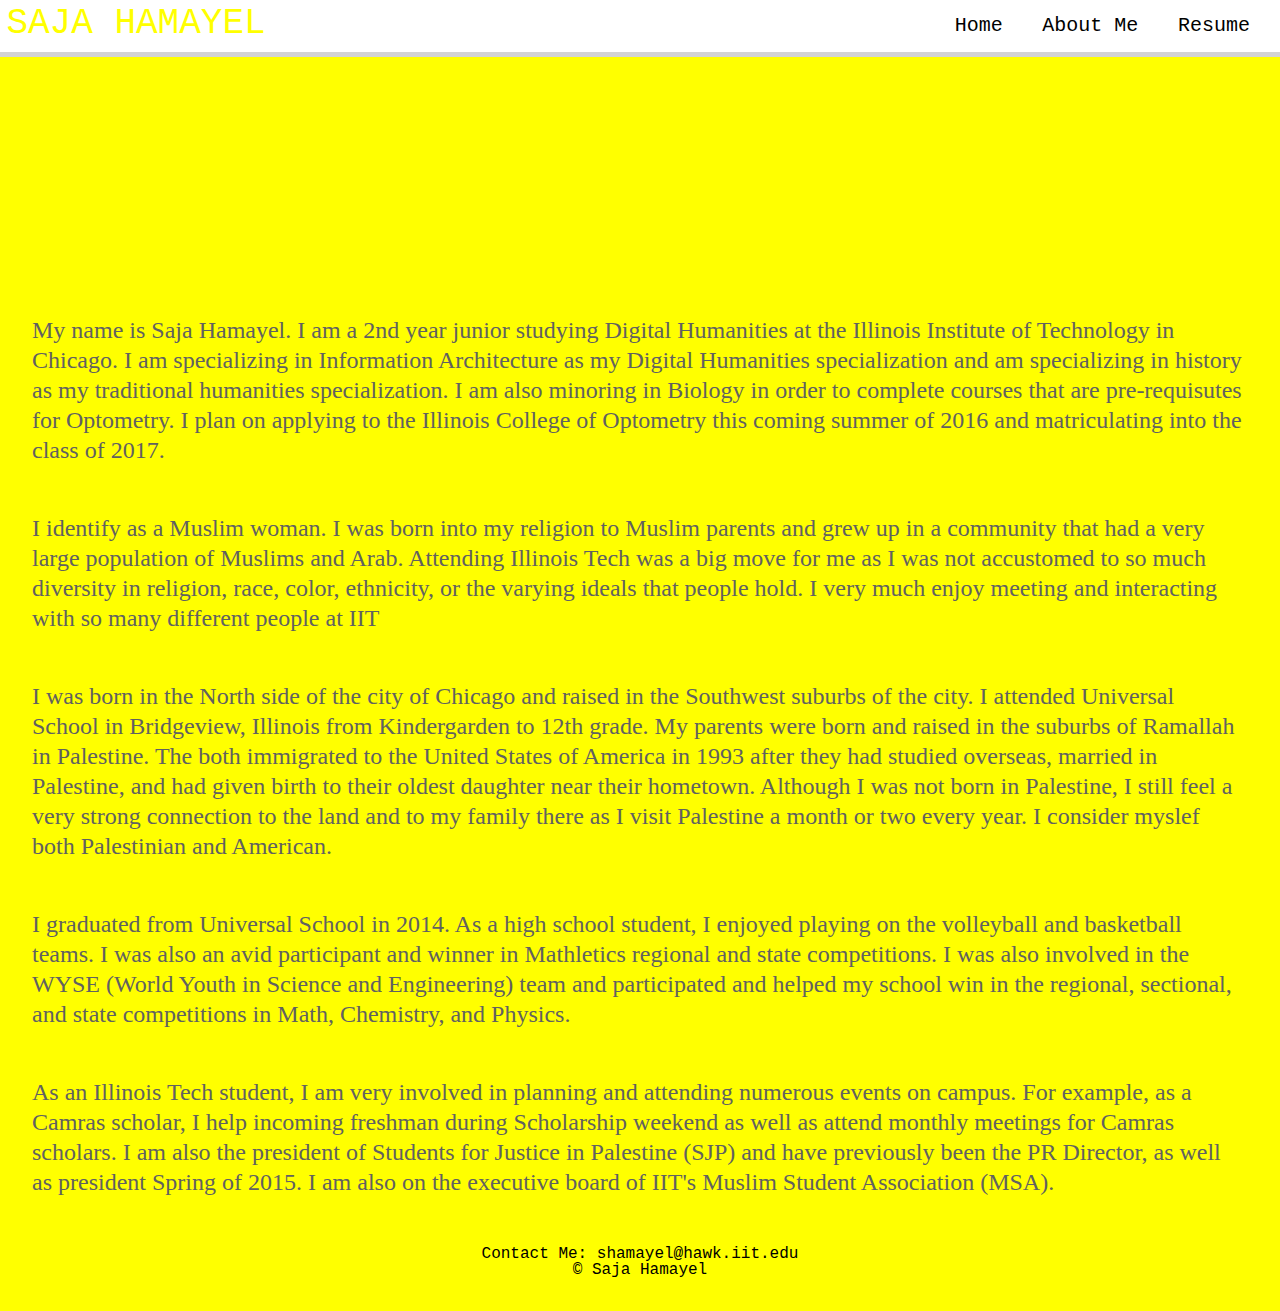
<file: about.html>
<!DOCTYPE html PUBLIC "-//W3C//DTD XHTML 1.0 Strict//EN" "http://www.w3.org/TR/xhtml1/DTD/xhtml1-strict.dtd">
<html xmlns="http://www.w3.org/1999/xhtml" xml:lang="en" lang="en">

<!--Website for COM 421-->
<head>
	<meta http-equiv="Content-Type" content="text/html; charset=utf-8" />	
	<title>Saja Hamayel - Contact Me</title>
	<meta name="Saja Hamayel Resume" content="Saja Hamayel Resume" />
	<link rel="stylesheet" type="text/css" media="screen" href="screen.css" />
</head>

<body>
<header>
<div class="logo">
<a href="index.html">Saja Hamayel</a>
</div>
<nav>
		<ul>
			<li><a href="index.html">Home</a></li>
			<li><a href="about.html">About Me</a></li>			
			<li><a href="resume.html">Resume</a></li>
			<!--<li><a href="portfolio.html">Portfolio</a></li>-->
		</ul>
</nav>
</header>


<div class="about">
<p>
My name is Saja Hamayel. I am a 2nd year junior studying Digital Humanities at the Illinois Institute of Technology in Chicago. I am specializing in Information Architecture as my Digital Humanities specialization and am specializing in history as my traditional humanities specialization. I am also minoring in Biology in order to complete courses that are pre-requisutes for Optometry. I plan on applying to the Illinois College of Optometry this coming summer of 2016 and matriculating into the class of 2017.
</p>
<p>
I identify as a Muslim woman. I was born into my religion to Muslim parents and grew up in a community that had a very large population of Muslims and Arab. Attending Illinois Tech was a big move for me as I was not accustomed to so much diversity in religion, race, color, ethnicity, or the varying ideals that people hold. I very much enjoy meeting and interacting with so many different people at IIT
</p>
<p>
I was born in the North side of the city of Chicago and raised in the Southwest suburbs of the city. I attended Universal School in Bridgeview, Illinois from Kindergarden to 12th grade. My parents were born and raised in the suburbs of Ramallah in Palestine. The both immigrated to the United States of America in 1993 after they had studied overseas, married in Palestine, and had given birth to their oldest daughter near their hometown. Although I was not born in Palestine, I still feel a very strong connection to the land and to my family there as I visit Palestine a month or two every year. I consider myslef both Palestinian and American.
</p>
<p>
I graduated from Universal School in 2014. As a high school student, I enjoyed playing on the volleyball and basketball teams. I was also an avid participant and winner in Mathletics regional and state competitions. I was also involved in the WYSE (World Youth in Science and Engineering) team and participated and helped my school win in the regional, sectional, and state competitions in Math, Chemistry, and Physics.
</p>
<p>
As an Illinois Tech student, I am very involved in planning and attending numerous events on campus. For example, as a Camras scholar, I help incoming freshman during Scholarship weekend as well as attend monthly meetings for Camras scholars. I am also the president of Students for Justice in Palestine (SJP) and have previously been the PR Director, as well as president Spring of 2015. I am also on the executive board of IIT's Muslim Student Association (MSA).
</p>
</div>

<!--
<img id="wyse">
<figure role="img" aria-labelledby="members-of-WYSE-competition">
      <img src="wyse.jpg" alt="Saja standing with other memebers of WYSE team after winning first at regionals" />
      <figcaption id="wyse">
        WYSE Competition Winners - Regionals
      </figcaption>
     </figure>
</img>

<img id="olives">
<figure role="img" aria-labelledby="olives-from-Palestine">
      <img src="olives.jpg" alt="Photo taken by Saja of olives in Palestine" />
      <figcaption id="olives">
        Olives represent home to me!
      </figcaption>
     </figure>
</img>

-->

<footer>
   Contact Me:  shamayel@hawk.iit.edu
   </br>
   	&copy; Saja Hamayel
</footer>

</body>
</html>
</file>
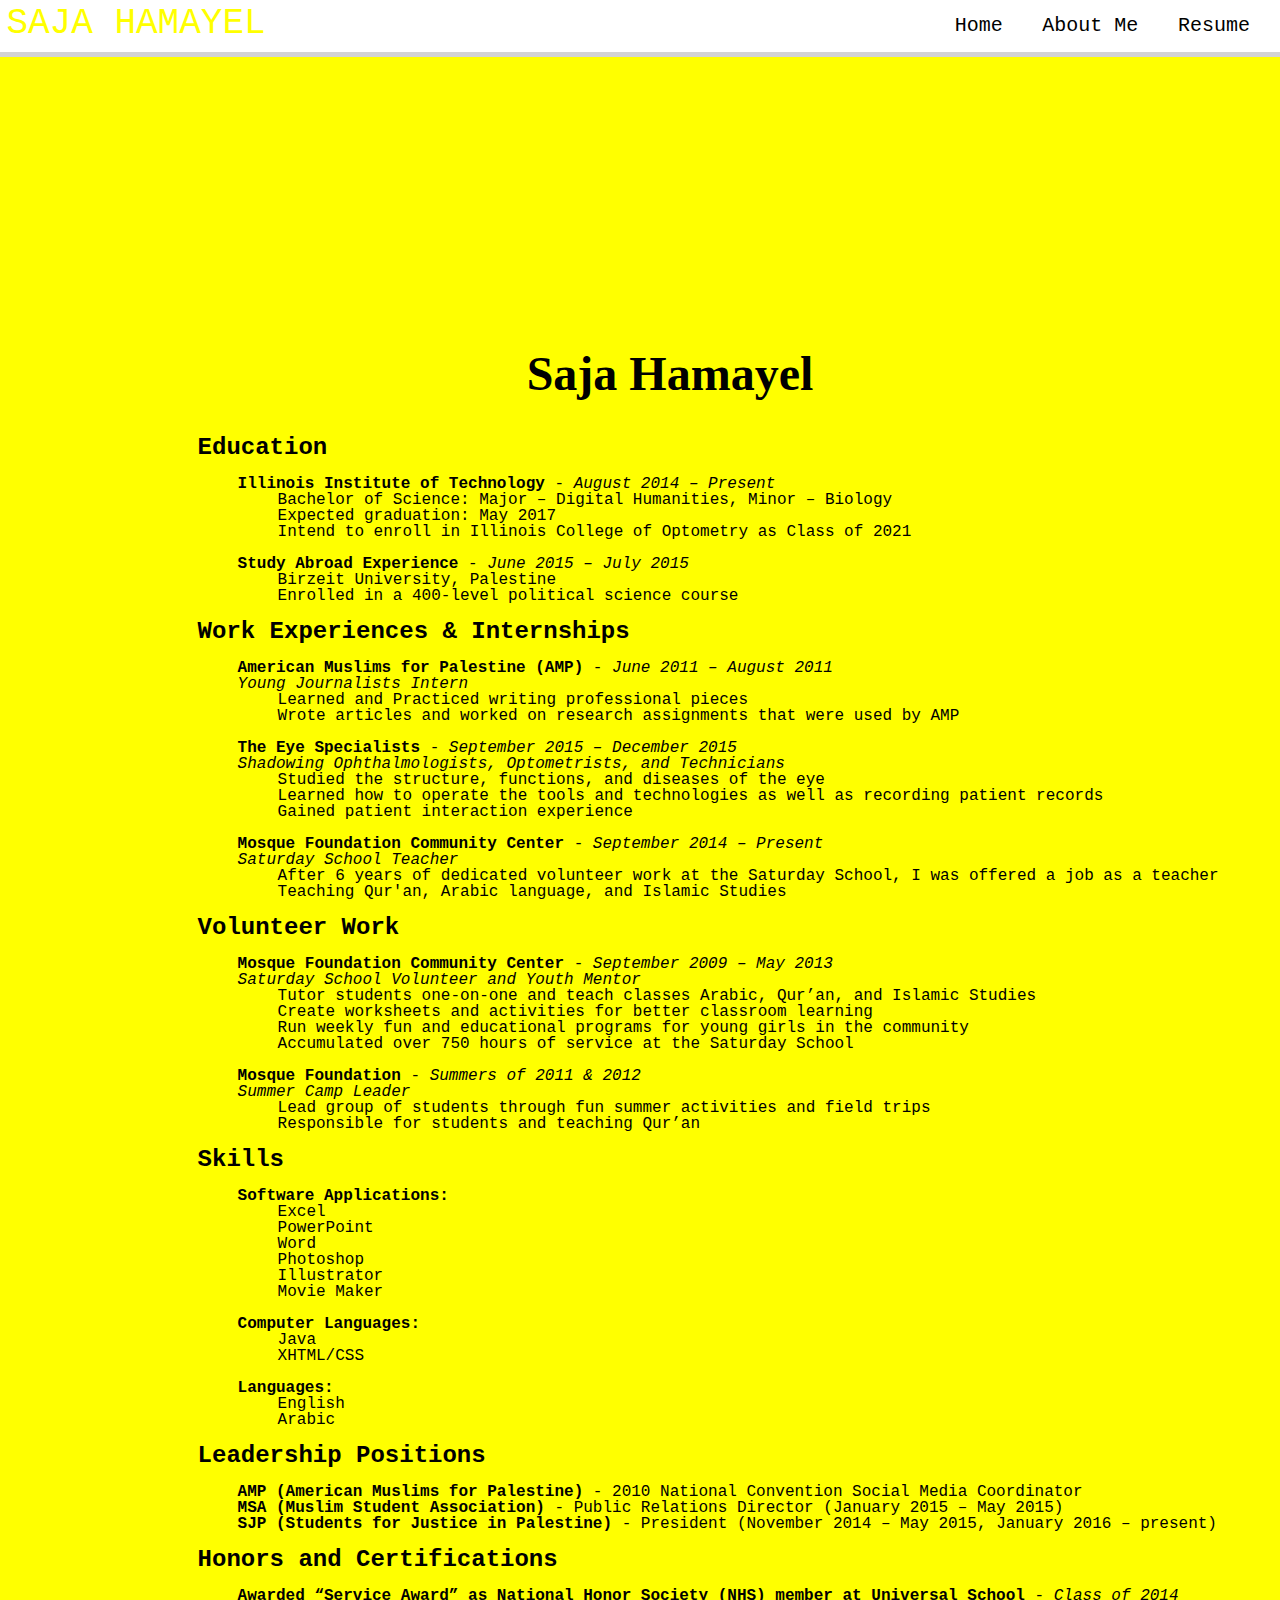
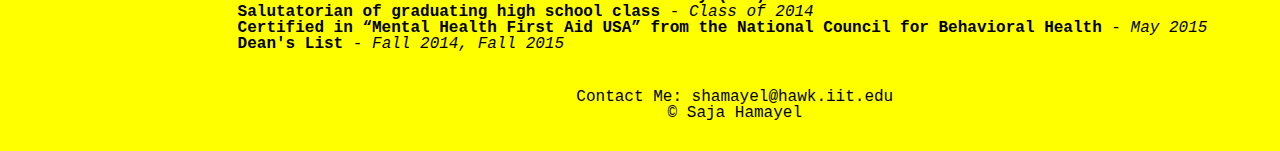
<file: resume.html>
<!DOCTYPE html PUBLIC "-//W3C//DTD XHTML 1.0 Strict//EN" "http://www.w3.org/TR/xhtml1/DTD/xhtml1-strict.dtd">
<html xmlns="http://www.w3.org/1999/xhtml" xml:lang="en" lang="en">

<!--Website for COM 421-->
<head>
	<meta http-equiv="Content-Type" content="text/html; charset=utf-8" />	
	<title>Saja Hamayel - Resume</title>
	<meta name="Saja Hamayel Resume" content="Saja Hamayel Resume" />
	<link rel="stylesheet" type="text/css" media="screen" href="screen.css" />
</head>

<body>
<header>
<div class="logo">
<a href="index.html">Saja Hamayel</a>
</div>
<nav>
		<ul>
			<li><a href="index.html">Home</a></li>
			<li><a href="about.html">About Me</a></li>
			<li><a href="resume.html">Resume</a></li>
			<!--<li><a href="portfolio.html">Portfolio</a></li>-->
		</ul>
</nav>
</header>

<div id="resumeTitle">
<h1 id="name">Saja Hamayel</h1>
</div>

<div class="resumepieces">
<h3 class="h3">Education</h3>
	<ol>
		<li><strong>Illinois Institute of Technology</strong> - <em>August 2014 – Present</em></li>
			<ul>
				<li>Bachelor of Science: Major – Digital Humanities, Minor – Biology</li>
				<li>Expected graduation: May 2017</li>
				<li>Intend to enroll in Illinois College of Optometry as Class of 2021</li>
			</ul>
		<br/>
		<li><strong>Study Abroad Experience</strong> - <em>June 2015 – July 2015</em></li>
			<ul>
				<li>Birzeit University, Palestine</li>
				<li>Enrolled in a 400-level political science course</li>
			</ul>
	</ol>


<h3 class="h3">Work Experiences &amp; Internships</h3>

	<ol>
	<li><strong>American Muslims for Palestine (AMP)</strong> - <em>June 2011 – August 2011 </em></li>
		<em class="myPosition">Young Journalists Intern</em>
			<ul>
				<li>Learned and Practiced writing professional pieces</li>
				<li>Wrote articles and worked on research assignments that were used by AMP</li>
			</ul>
		<br/>
	<li><strong>The Eye Specialists</strong> - <em>September 2015 – December 2015</em></li>
		<em class="myPosition">Shadowing Ophthalmologists, Optometrists, and Technicians</em>
			<ul>
				<li>Studied the structure, functions, and diseases of the eye</li>
				<li>Learned how to operate the tools and technologies as well as recording patient records</li>
				<li>Gained patient interaction experience </li>
			</ul>
		<br/>
	<li><strong>Mosque Foundation Community Center</strong> - <em>September 2014 – Present</em></li>
		<em class="myPosition">Saturday School Teacher</em>
			<ul>
				<li>After 6 years of dedicated volunteer work at the Saturday School, I was offered a job as a teacher</li>
				<li>Teaching Qur'an, Arabic language, and Islamic Studies</li>
			</ul>
	</ol>


<h3 class="h3">Volunteer Work</h3>

	<ol>
	<li><strong>Mosque Foundation Community Center</strong> - <em>September 2009 – May 2013</em></li>
		<em class="myPosition">Saturday School Volunteer and Youth Mentor</em>
			<ul>
				<li>Tutor students one-on-one and teach classes Arabic, Qur’an, and Islamic Studies</li>
				<li>Create worksheets and activities for better classroom learning</li>
				<li>Run weekly fun and educational programs for young girls in the community</li>
				<li>Accumulated over 750 hours of service at the Saturday School</li>
			</ul>
		<br/>
	<li><strong>Mosque Foundation</strong> - <em>Summers of 2011 &amp; 2012</em></li>
		<em class="myPosition">Summer Camp Leader</em>
			<ul>
				<li>Lead group of students through fun summer activities and field trips</li>
				<li>Responsible for students and teaching Qur’an</li>
			</ul>
	</ol>


<h3 class="h3">Skills</h3>

	<ol>
		<li><strong>Software Applications:</strong></li>
			<ul>
				<li>Excel</li>
				<li>PowerPoint</li>
				<li>Word</li>
				<li>Photoshop</li>
				<li>Illustrator</li>
				<li>Movie Maker</li>
			</ul>
			<br/>
		<li><strong>Computer Languages:</strong></li>
			<ul>
				<li>Java</li>
				<li>XHTML/CSS</li>
			</ul>
			<br/>
		<li><strong>Languages:</strong></li>
			<ul>
				<li>English</li>
				<li>Arabic</li>
			</ul>	
	</ol>


<h3 class="h3">Leadership Positions</h3>

	<ol>
		<li><strong>AMP (American Muslims for Palestine)</strong> - 2010 National Convention Social Media Coordinator</li>
		<li><strong>MSA (Muslim Student Association)</strong> - Public Relations Director (January 2015 – May 2015)</li>
		<li><strong>SJP (Students for Justice in Palestine)</strong> - President (November 2014 – May 2015, January 2016 – present)</li>
	</ol>
	

<h3 class="h3">Honors and Certifications</h3>

	<ol>
		<li><strong>Awarded “Service Award” as National Honor Society (NHS) member at Universal School </strong> - <em>Class of 2014</em></li>
		<li><strong>Salutatorian of graduating high school class</strong> - <em>Class of 2014</em></li>
		<li><strong>Certified in “Mental Health First Aid USA” from the National Council for Behavioral Health</strong> - <em>May 2015</em></li>
		<li><strong>Dean's List</strong> - <em>Fall 2014, Fall 2015</em></li>	
	</ol>

<footer>
Contact Me: shamayel@hawk.iit.edu
</br>
   	&copy; Saja Hamayel
</footer>

</body>
</html>
</file>
<file: screen.css>
/* http://meyerweb.com/eric/tools/css/reset/
   v2.0 | 20110126
   License: none (public domain)
*/

/* CSS for Web Design Class */
html, div, span, applet, object, iframe,
h2, h3, h4, h5, h6, pre,
a, abbr, acronym, address, big, cite, code,
del, dfn, em, ins, kbd, q, s, samp,
small, strike, strong, sub, sup, tt, var,
b, u, i, center,
dl, dt, dd, li,
fieldset, form, label, legend,
table, caption, tbody, tfoot, thead, tr, th, td,
article, aside, canvas, details, embed,
figure, figcaption, footer, header, hgroup,
menu, nav, output, ruby, section, summary,
time, mark, audio, video {
	margin: 0;
	padding: 0;
	border: 0;
	font-size: 100%;
	font: inherit;
	vertical-align: baseline;
}
/* HTML5 display-role reset for older browsers */
article, aside, details, figcaption, figure,
footer, header, hgroup, menu, nav, section {
	display: block;
}
body {
	line-height: 1;
}
ol, ul {
	list-style: none;
}
blockquote, q {
	quotes: none;
}
blockquote:before, blockquote:after,
q:before, q:after {
	content: none;
}
table {
	border-collapse: collapse;
	border-spacing: 0;
}

/* Custom site styles */
/*
  Using Major Third Modular Scale:
  http://www.modularscale.com/?18&px&1.25&web&text
*/


h1 {
  font-family: Rockwell,"Courier Bold",Courier,Georgia,Times,"Times New Roman",serif;
  color: black;
  font-size: 2em;
  line-height: 1.25em;
  padding-top: 0em;
  padding-bottom: 0em;
  padding-left: 1.25em;
  padding-right: 0em; 
  font-size-adjust: 100%;
}


body {
	background-color: #FFFF00;
	font-family: Rockwell,"Courier Bold",Courier,Georgia,Times,"Times New Roman",serif;
}


p {
	font-family: Didot, “Didot LT STD”, “Hoefler Text”, Garamond, “Times New Roman”, serif;
  color: #616161;
	font-size: 150%;
	line-height: 1.25em;
	padding: 1em 1.25em 1em 1em;
	font-size-adjust: 100%;
	margin: 0em;
}

header {
	background: #FFFFFF;
	border-bottom-width: 5px;
	border-bottom-color: #D3D3D3;
	border-bottom-style: solid;
	position:fixed;
	top: 0px;
	right: 0px;
	left: 0px;
	width: 100%;
}

nav
{
	float:right;
}
nav ul li {
	list-style-type: none;
	display: inline-block;
	padding: 0em;
	margin-right: 1.5em;
	font-size: 125%;
}

nav ul li a:link, a:visited{
	color: black;
	text-decoration: none;
	display: block;
}

nav ul li a:hover, a:active {
	color: #726E6D;
	text-decoration: none;
}


strong{
	font-weight: bold;
}

em{
	font-style: italic;
}


footer
{
  text-align: center;
  padding: 2%;
}
.intro
{
	font-size: 600%;
	text-align: left;
	padding: 24% 0% 5% 0%;
	margin-left: 10%;
	margin-right: 10%;
}

.h3 {
	font-weight:bold;
	font-size: 150%;
}


.resumepieces
{
	text-align: left;
	font-size: 100%;
	padding-left: 15%;	
}

.logo
{
	display: block;
	float:left;
	padding: 0.5%;
}

.logo a
{
	color: #FFFF00;
  text-transform: uppercase;
	text-decoration: none;
  font-size: 225%;
  display: block;
}

.about
{
   margin-top: 23%;
}

#resumeTitle {
	text-align:center;
	padding:24% 0% 0% 0%;
}

#name{
	font-family: Copperplate,"Copperplate Gothic Light",fantasy;
	text-align:center;
	color:black;
	font-size: 3em;
}



/*

@media screen and (min-width: 33.333333333333336em) 
{
  figure {
    position: relative;
  }
  img {
    position: absolute;
    margin-right: 10%;
    width: 30%;
   
    }
  figcaption {
    position: absolute;
    width: 100%;
    top: 410px;
    left: 70px;
  }
*/
}
</file>
